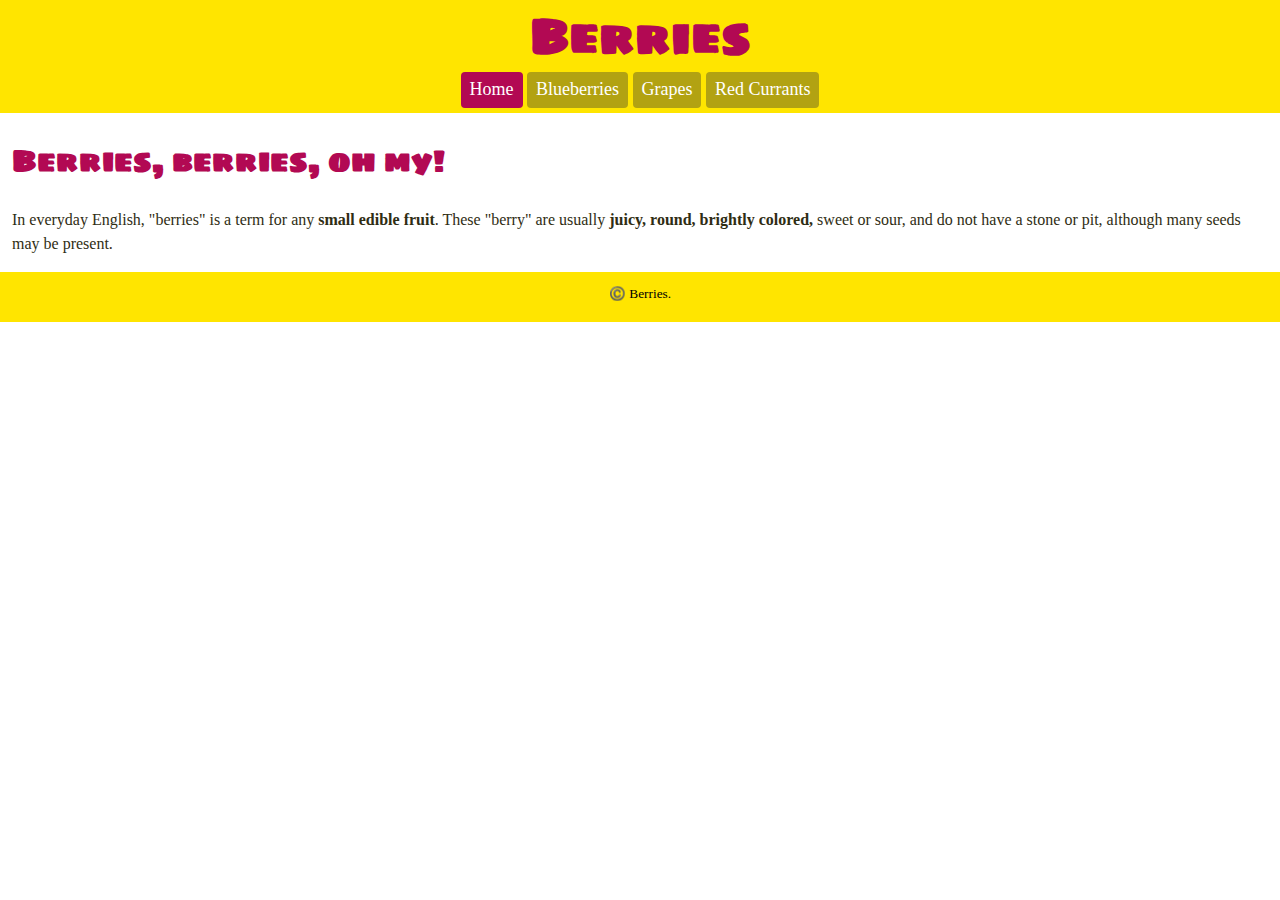
<file: index.html>
<!DOCTYPE html>
<html lang="en-ca">
<head>
  <meta charset="utf-8">
  <title>Berries</title>
  <meta name="viewport" content="width=device-width, initial-scale=1">
  <link href="https://fonts.googleapis.com/css?family=Sigmar+One&display=swap" rel="stylesheet">
  <link href="css/main.css" rel="stylesheet">
</head>

<body>
  <header class="header">
    <h1>Berries</h1>
    <nav>
      <ul>
        <li><a class="current" href="index.html">Home</a></li>
        <li><a href="blueberries.html">Blueberries</a></li>
        <li><a href="grapes.html">Grapes</a></li>
        <li><a href="red-currants.html">Red Currants</a></li>
      </ul>
    </nav>
  </header>
  <main>
    <div class="main">
      <h2><strong>Berries, berries, oh my!</strong></h2>
      <p>In everyday English, "berries" is a term for any <strong>small edible fruit</strong>. These "berry" are usually <strong>juicy, round, brightly colored,</strong> sweet or sour, and do not have a stone or pit, although many seeds may be present.</p>
    </div>
  </main>
  <footer>
    <small>©️ Berries.</small>
  </footer>
</body>

</html>
</file>
<file: css/main.css>
html {
  box-sizing: border-box;
  font-family: "Sigmar One", cursive;
  line-height: 1.5;
}

body {
  background-color: #fff;
  padding: 0;
  margin: 0;
}

*, *::before, *::after {
  box-sizing: inherit;
}

h1 {
  color: #b20953;
  text-align: center;
  font-size: 3rem;
  max-width: 100%;
  height: auto;
  margin: auto;
  background-color: #ffe500;
}

h2 {
  color: #b20953;
  font-size: 1.875rem;
}

.current {
  background-color: #b20953;
}

p {
  color: #2f2d13;
  font-family: Georgia, serif;
}

small {
  color: #000;
  font-weight: lighter;
  font-family: serif;
  display: block;
}

footer {
  background-color: #ffe500;
  text-align: center;
  height: 50px;
  display: block;
  padding: .75em;
}

nav {
  text-align: center;
  display: block;
  list-style-type: none;
  font-family: serif;
  border: 0;
  padding-bottom: .3em;
  background-color: #ffe500;
  font-size: 1.125rem;
}

.header {
  background-color: #ffe500;
}

header {
  background-color: #ffe500;
  margin: 0 auto;
}

nav ul {
  display: inline-block;
  margin: 0;
  padding-left: 0;
}

nav li {
  display: inline-block;
  font-family: Georgia, serif;
  color: #fff;
}

a {
  text-decoration: none;
  color: #fff;
  padding: .2em .5em .3em;
  border-radius: 4px;
  display: inline-block;
}

.main {
  background-color: #fff;
}

main {
  padding: 0 .75em;
}

nav li:hover {
  background-color: #cc1465;
  text-decoration: none;
  color: #fff;
  overflow: auto;
}

img {
  display: block;
  width: 100%;
}

a:hover {
  background-color: #cc1465;
  color: #fff;
  border-radius: 4px;
}

nav a {
  display: inline-block;
  padding: .2em .5em .3em;
  border-radius: 4px;
  background-color: #b2a212;
  color: #fff;
}
</file>
